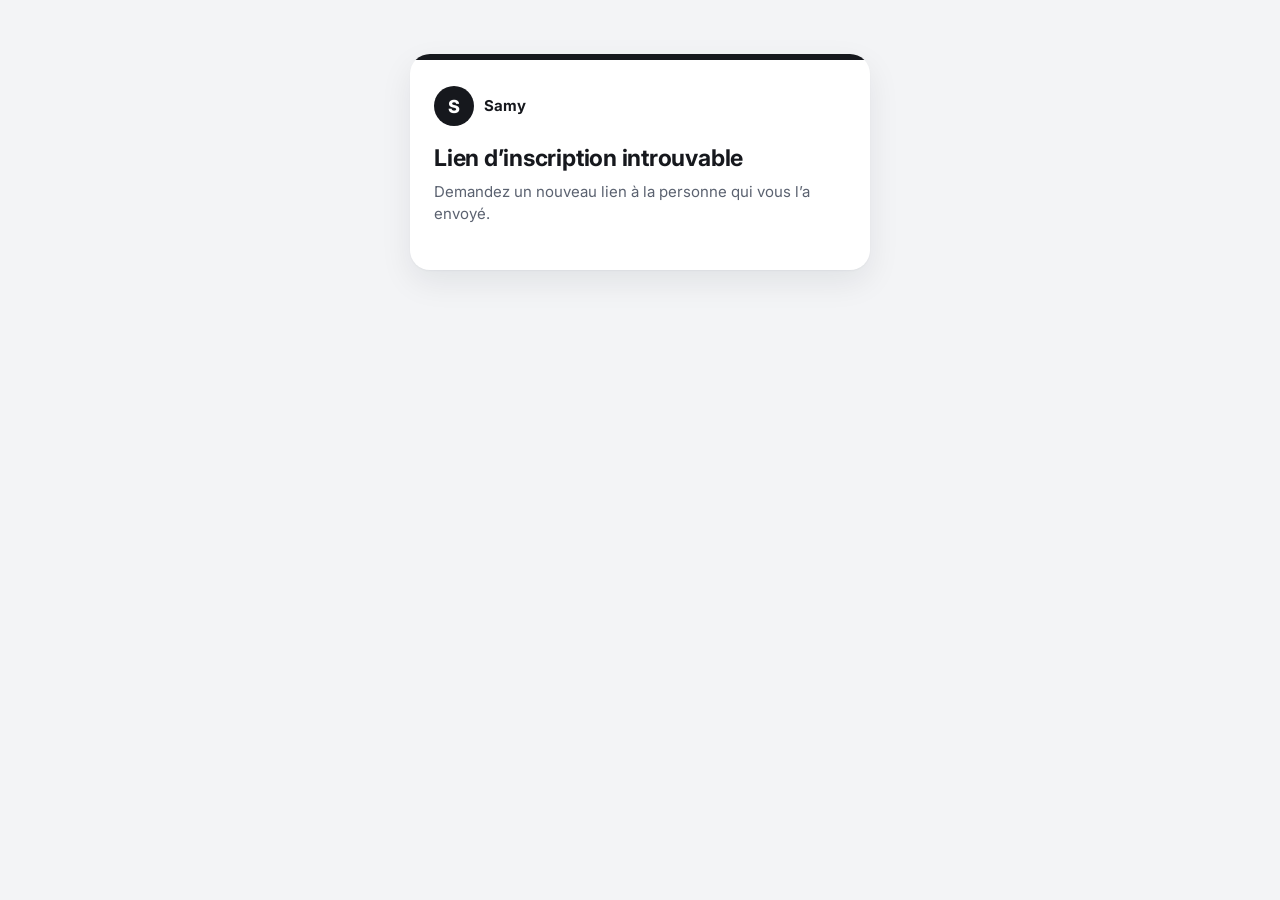
<file: inscription.html>
<!doctype html>
<html lang="fr">
<head>
<meta charset="utf-8">
<meta name="viewport" content="width=device-width, initial-scale=1, viewport-fit=cover">
<title>Inscription</title>
<meta name="robots" content="noindex, nofollow">
<meta name="theme-color" content="#F3F4F6">
<link rel="icon" href="favicon.png" type="image/png">
<link rel="preconnect" href="https://fonts.googleapis.com">
<link rel="preconnect" href="https://fonts.gstatic.com" crossorigin>
<link href="https://fonts.googleapis.com/css2?family=Inter:wght@400;500;600;700;800&display=swap" rel="stylesheet">
<style>
:root{--c:#16181D;--fond:#F3F4F6;--acc:#E8EAEE;--ink:#16181D;--mut:#5B6270;--line:#E3E6EB;--bad:#B42318}
*{box-sizing:border-box}
html,body{margin:0;min-height:100%;background:var(--fond);color:var(--ink);font:15px/1.5 Inter,system-ui,-apple-system,"Segoe UI",Roboto,Arial,sans-serif;-webkit-text-size-adjust:100%}
.wrap{min-height:100vh;display:flex;align-items:flex-start;justify-content:center;padding:clamp(20px,6vh,64px) 16px 40px}
.card{width:100%;max-width:460px;background:#fff;border-radius:20px;box-shadow:0 1px 2px rgba(16,24,40,.04),0 12px 32px rgba(16,24,40,.08);overflow:hidden}
.bar{height:6px;background:var(--c)}
.in{padding:26px 24px 24px}
.brand{display:flex;align-items:center;gap:10px;margin-bottom:18px}
.brand img,.brand .mono{width:40px;height:40px;border-radius:11px;flex:none}
.brand .mono{display:flex;align-items:center;justify-content:center;background:var(--c);color:#fff;font-weight:800;font-size:18px;border-radius:20px}
.brand b{font-size:15px;color:var(--c)}
h1{font-size:23px;line-height:1.25;margin:0 0 8px;letter-spacing:-.01em}
.lead{color:var(--mut);margin:0 0 20px;white-space:pre-line}
label{display:block;font-size:13px;font-weight:600;margin:0 0 6px}
.opt{font-weight:400;color:var(--mut)}
input,textarea{width:100%;font:inherit;color:inherit;border:1px solid var(--line);border-radius:11px;padding:11px 12px;background:#fff;outline:none;transition:border-color .15s,box-shadow .15s}
input:focus,textarea:focus{border-color:var(--c);box-shadow:0 0 0 3px var(--acc)}
textarea{resize:vertical;min-height:88px}
.f{margin-bottom:14px}
.trap{position:absolute;left:-9999px;width:1px;height:1px;overflow:hidden}
button{font:inherit}
.go{width:100%;height:48px;border:0;border-radius:12px;background:var(--c);color:#fff;font-weight:700;font-size:15.5px;cursor:pointer;margin-top:4px}
.go[disabled]{opacity:.6;cursor:default}
.link{border:0;background:none;color:var(--c);font-weight:600;cursor:pointer;padding:0;text-decoration:underline;text-underline-offset:2px}
.link[disabled]{color:var(--mut);text-decoration:none;cursor:default}
.legal{font-size:12.5px;color:var(--mut);margin:14px 0 0}
.err{color:var(--bad);font-size:13.5px;margin:10px 0 0;min-height:1em}
.code{font-size:30px;letter-spacing:12px;text-align:center;font-weight:700;padding:12px 8px}
.row{display:flex;justify-content:space-between;gap:12px;flex-wrap:wrap;margin-top:14px;font-size:13.5px}
.done{text-align:center;padding:8px 0 4px}
.done .ok{width:58px;height:58px;border-radius:29px;background:var(--acc);color:var(--c);display:flex;align-items:center;justify-content:center;margin:0 auto 14px}
.done svg{width:28px;height:28px;stroke:currentColor;fill:none;stroke-width:2.4;stroke-linecap:round;stroke-linejoin:round}
.foot{text-align:center;font-size:12px;color:var(--mut);margin-top:16px}
.hidden{display:none!important}
</style>
</head>
<body>
<div class="wrap"><div>
  <main class="card" id="card" aria-live="polite"><div class="bar"></div><div class="in"><p class="lead">Chargement…</p></div></main>
  <p class="foot" id="foot"></p>
</div></div>
<script>
(() => {
  const FN = 'https://fcfkfuqzgsmckkxqfwuo.supabase.co/functions/v1/crm-inscription';
  const MARQUES = {
    samy: { nom: 'Samy', couleur: '#16181D', fond: '#F3F4F6', accent: '#E8EAEE', logo: null, tu: false },
    paceapp: { nom: 'PaceApp', couleur: '#1E3B8A', fond: '#EDF0F7', accent: '#E2E8F6', logo: 'https://paceapp.fr/pwa-icon-192.png', tu: false },
    malino: { nom: 'Malino', couleur: '#7B5CFF', fond: '#F4F1FF', accent: '#E9E3FF', logo: 'https://malino.paceapp.fr/icon-192.png', tu: true },
    'vacances-muslims': { nom: 'Vacances Muslims', couleur: '#0E6A6A', fond: '#F7F4EE', accent: '#DCEDEA', logo: 'https://vacancesmuslims.fr/assets/icon-192.png', tu: true }
  };
  const esc = s => String(s ?? '').replace(/[&<>"']/g, c => ({ '&': '&amp;', '<': '&lt;', '>': '&gt;', '"': '&quot;', "'": '&#39;' }[c]));
  const $ = s => document.querySelector(s);
  const inner = () => $('#card .in');
  const lien = (new URLSearchParams(location.search).get('l') || '').trim().toLowerCase();
  const st = { m: MARQUES.samy, info: null, email: '', prenom: '', commentaire: '', renvoi: 0, timer: null };
  const T = (tu, vous) => st.m.tu ? tu : vous;

  async function call(body) {
    const r = await fetch(FN, { method: 'POST', headers: { 'Content-Type': 'application/json' }, body: JSON.stringify(Object.assign({ l: lien }, body)) });
    let d = {}; try { d = await r.json(); } catch (e) { }
    return Object.assign({ status: r.status }, d);
  }
  function msg(code, extra) {
    const m = {
      lien: 'Ce lien d’inscription n’est plus actif.',
      email: T('Vérifie ton adresse e-mail.', 'Vérifiez votre adresse e-mail.'),
      prenom: T('Indique ton prénom.', 'Indiquez votre prénom.'),
      trop_vite: T('Un code vient d’être envoyé. Attends quelques secondes avant d’en demander un autre.', 'Un code vient d’être envoyé. Attendez quelques secondes avant d’en demander un autre.'),
      trop: 'Trop de demandes pour cette adresse. Réessayez dans une heure.',
      surcharge: 'Le service est très sollicité. Réessayez dans quelques minutes.',
      envoi: 'L’e-mail n’a pas pu partir. Réessayez dans un instant.',
      code: extra && extra.restants !== undefined ? `Code incorrect. Encore ${extra.restants} essai${extra.restants > 1 ? 's' : ''}.` : 'Le code doit faire 6 chiffres.',
      expire: T('Ce code a expiré. Demande un nouveau code.', 'Ce code a expiré. Demandez un nouveau code.'),
      bloque: T('Trop d’essais. Demande un nouveau code.', 'Trop d’essais. Demandez un nouveau code.')
    };
    return m[code] || 'Une erreur est survenue. Réessayez dans un instant.';
  }
  function theme(m) {
    const r = document.documentElement.style;
    r.setProperty('--c', m.couleur); r.setProperty('--fond', m.fond); r.setProperty('--acc', m.accent);
    document.querySelector('meta[name=theme-color]').content = m.fond;
  }
  function brand() {
    const m = st.m;
    const ini = esc(m.nom.slice(0, 1));
    return `<div class="brand">${m.logo ? `<img src="${m.logo}" alt="" width="40" height="40" onerror="this.outerHTML='<span class=&quot;mono&quot;>${ini}</span>'">` : `<span class="mono">${ini}</span>`}<b>${esc(m.nom)}</b></div>`;
  }
  function vide(t) {
    inner().innerHTML = `${brand()}<h1>${esc(t)}</h1><p class="lead">Demandez un nouveau lien à la personne qui vous l’a envoyé.</p>`;
  }

  function formulaire() {
    const i = st.info;
    document.title = 'Inscription · ' + i.sujet;
    inner().innerHTML = `${brand()}
      <h1>${esc(i.sujet)}</h1>
      ${i.message ? `<p class="lead">${esc(i.message)}</p>` : `<p class="lead">${T('Laisse ton prénom et ton e-mail pour t’inscrire.', 'Laissez votre prénom et votre e-mail pour vous inscrire.')}</p>`}
      <form id="fIns" novalidate>
        <div class="f"><label for="prenom">Prénom</label><input id="prenom" name="prenom" autocomplete="given-name" maxlength="60" required value="${esc(st.prenom)}"></div>
        <div class="f"><label for="email">E-mail</label><input id="email" name="email" type="email" inputmode="email" autocomplete="email" maxlength="254" required value="${esc(st.email)}"></div>
        <div class="f"><label for="commentaire">Commentaire <span class="opt">(facultatif)</span></label><textarea id="commentaire" name="commentaire" maxlength="1000" placeholder="${T('Un mot, une question, une précision ?', 'Un mot, une question, une précision ?')}">${esc(st.commentaire)}</textarea></div>
        <div class="trap" aria-hidden="true"><label for="site">Site</label><input id="site" name="site" tabindex="-1" autocomplete="off"></div>
        <button class="go" id="goIns" type="submit">${T('Je m’inscris', 'Je m’inscris')}</button>
        <p class="err" id="err" role="alert"></p>
        <p class="legal">${T(`Tu recevras un code par e-mail pour confirmer ton adresse. En t’inscrivant, tu acceptes d’être recontacté(e) par ${esc(st.m.nom)} à ce sujet. Tu peux te désinscrire à tout moment en répondant STOP.`, `Vous recevrez un code par e-mail pour confirmer votre adresse. En vous inscrivant, vous acceptez d’être recontacté(e) par ${esc(st.m.nom)} à ce sujet. Vous pouvez vous désinscrire à tout moment en répondant STOP.`)}</p>
      </form>`;
    const f = $('#fIns');
    if (!st.prenom) $('#prenom').focus();
    f.onsubmit = async e => {
      e.preventDefault();
      const prenom = f.prenom.value.trim(), email = f.email.value.trim().toLowerCase(), commentaire = f.commentaire.value.trim();
      const err = $('#err'); err.textContent = '';
      if (!prenom) { err.textContent = msg('prenom'); f.prenom.focus(); return; }
      if (!/^[^\s@]{1,64}@[^\s@]{1,190}\.[^\s@]{2,}$/.test(email)) { err.textContent = msg('email'); f.email.focus(); return; }
      st.prenom = prenom; st.email = email; st.commentaire = commentaire;
      const b = $('#goIns'); b.disabled = true; b.textContent = 'Envoi du code…';
      try {
        const r = await call({ action: 'demander', prenom, email, commentaire, site: f.site.value });
        if (!r.ok) { err.textContent = msg(r.error); b.disabled = false; b.textContent = 'Je m’inscris'; return; }
        st.renvoi = Date.now();
        saisieCode();
      } catch (x) { err.textContent = 'Connexion impossible. Vérifiez votre réseau et réessayez.'; b.disabled = false; b.textContent = 'Je m’inscris'; }
    };
  }

  function saisieCode() {
    inner().innerHTML = `${brand()}
      <h1>${T('Vérifie ta boîte mail', 'Vérifiez votre boîte mail')}</h1>
      <p class="lead">${T('Nous venons d’envoyer un code à 6 chiffres à', 'Nous venons d’envoyer un code à 6 chiffres à')} <b>${esc(st.email)}</b>. ${T('Saisis-le ici pour confirmer ton inscription.', 'Saisissez-le ici pour confirmer votre inscription.')}</p>
      <form id="fCode" novalidate>
        <div class="f"><label for="code">Code reçu par e-mail</label><input id="code" class="code" inputmode="numeric" autocomplete="one-time-code" maxlength="6" pattern="[0-9]*" placeholder="••••••"></div>
        <button class="go" id="goCode" type="submit">Confirmer</button>
        <p class="err" id="err" role="alert"></p>
        <div class="row"><button type="button" class="link" id="renv">Renvoyer le code</button><button type="button" class="link" id="chg">Changer d’adresse</button></div>
        <p class="legal">${T('Pense à regarder dans les courriers indésirables. Le code est valable 30 minutes.', 'Pensez à regarder dans les courriers indésirables. Le code est valable 30 minutes.')}</p>
      </form>`;
    const inp = $('#code'), err = $('#err'), go = $('#goCode'), renv = $('#renv');
    inp.focus();
    inp.oninput = () => { inp.value = inp.value.replace(/\D/g, '').slice(0, 6); err.textContent = ''; if (inp.value.length === 6) $('#fCode').requestSubmit(); };
    $('#chg').onclick = () => { clearInterval(st.timer); formulaire(); };
    const tick = () => {
      const s = Math.ceil((st.renvoi + 45000 - Date.now()) / 1000);
      if (s > 0) { renv.disabled = true; renv.textContent = `Renvoyer le code (${s} s)`; }
      else { renv.disabled = false; renv.textContent = 'Renvoyer le code'; clearInterval(st.timer); }
    };
    clearInterval(st.timer); st.timer = setInterval(tick, 1000); tick();
    renv.onclick = async () => {
      renv.disabled = true; err.textContent = '';
      try {
        const r = await call({ action: 'demander', prenom: st.prenom, email: st.email, commentaire: st.commentaire });
        if (!r.ok) err.textContent = msg(r.error); else { err.textContent = ''; inp.value = ''; inp.focus(); }
      } catch (x) { err.textContent = 'Connexion impossible. Réessayez.'; }
      st.renvoi = Date.now(); clearInterval(st.timer); st.timer = setInterval(tick, 1000); tick();
    };
    $('#fCode').onsubmit = async e => {
      e.preventDefault();
      const code = inp.value.replace(/\D/g, '');
      if (code.length !== 6) { err.textContent = msg('code'); return; }
      go.disabled = true; go.textContent = 'Vérification…';
      try {
        const r = await call({ action: 'confirmer', email: st.email, code });
        if (r.ok) { clearInterval(st.timer); return fini(); }
        err.textContent = msg(r.error, r); inp.select();
      } catch (x) { err.textContent = 'Connexion impossible. Réessayez.'; }
      go.disabled = false; go.textContent = 'Confirmer';
    };
  }

  function fini() {
    inner().innerHTML = `${brand()}<div class="done">
      <div class="ok"><svg viewBox="0 0 24 24"><path d="M5 12.5l4.2 4.2L19 7"/></svg></div>
      <h1>C’est confirmé, ${esc(st.prenom)} !</h1>
      <p class="lead">${T(`Ton inscription « ${esc(st.info.sujet)} » est bien enregistrée. Nous reviendrons vers toi très vite.`, `Votre inscription « ${esc(st.info.sujet)} » est bien enregistrée. Nous reviendrons vers vous très vite.`)}</p>
    </div>`;
  }

  async function init() {
    theme(st.m);
    if (!/^[a-z0-9]{6,40}$/.test(lien)) return vide('Lien d’inscription introuvable');
    try {
      const r = await call({ action: 'lien' });
      if (r.status === 404 || !r.sujet) return vide('Lien d’inscription introuvable');
      st.info = r; st.m = MARQUES[r.marque] || MARQUES.samy; theme(st.m);
      $('#foot').textContent = st.m.nom;
      if (!r.actif) return vide('Ce lien d’inscription n’est plus actif');
      formulaire();
    } catch (e) { inner().innerHTML = `${brand()}<h1>Connexion impossible</h1><p class="lead">Vérifiez votre réseau, puis rechargez la page.</p>`; }
  }
  init();
})();
</script>
</body>
</html>
</file>
